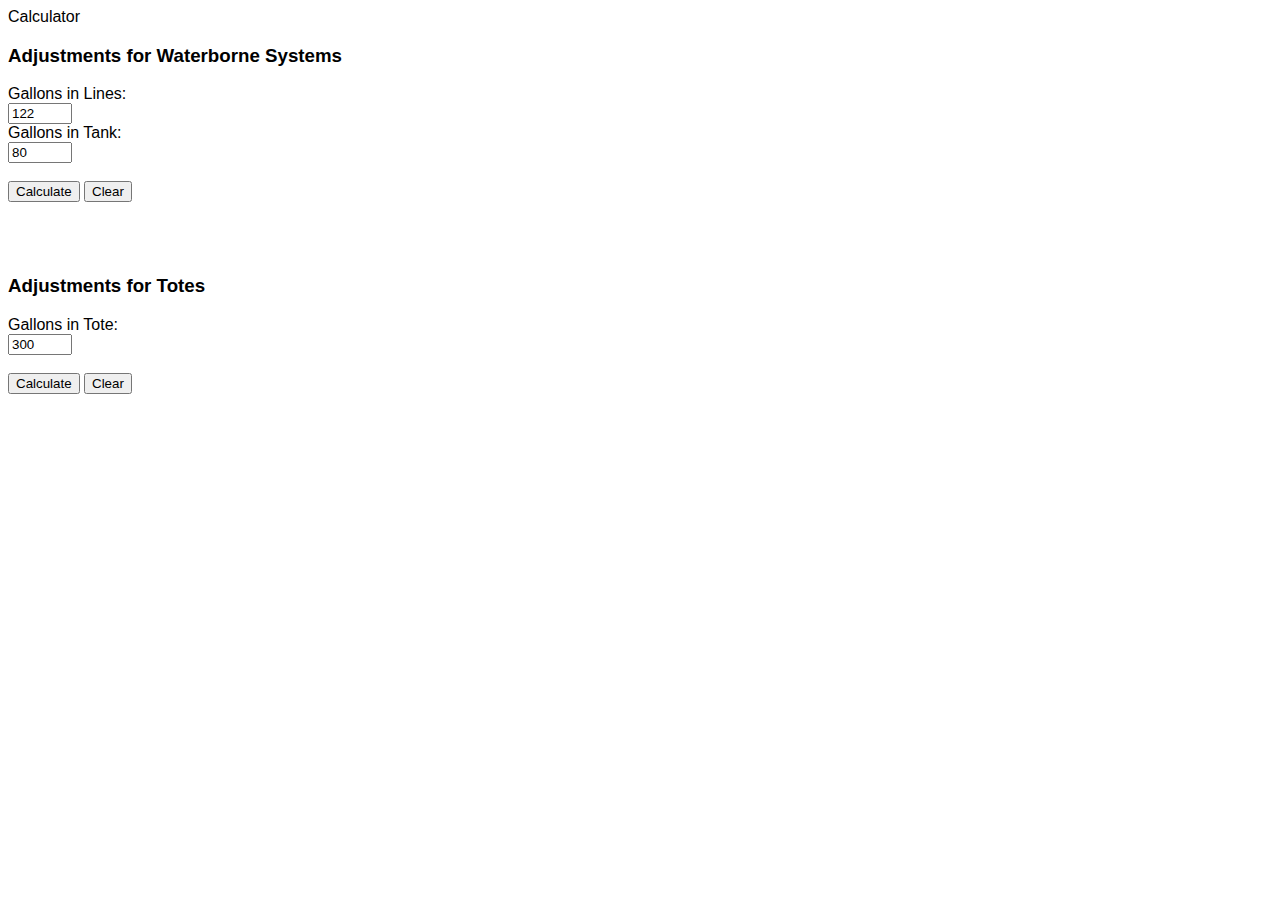
<file: index.html>
<!DOCTYPE html>
<html lang="en">
<head>
    <meta charset="UTF-8">
    <meta http-equiv="X-UA-Compatible" content="IE=edge">
    <meta name="viewport" content="width=device-width, initial-scale=1.0">
    <link href="https://cdn.jsdelivr.net/npm/bootstrap@5.3.0-alpha1/dist/css/bootstrap.min.css" rel="stylesheet" integrity="sha384-GLhlTQ8iRABdZLl6O3oVMWSktQOp6b7In1Zl3/Jr59b6EGGoI1aFkw7cmDA6j6gD" crossorigin="anonymous">
    <link rel="stylesheet" href="/style.css">
    <title>drawkram - Calculator</title>
</head>
<body>
    <nav class="navbar bg-dark border-bottom border-body" data-bs-theme="dark">
        <div class="container-fluid">
          <a class="navbar-brand">Calculator</a>
        </div>
    </nav>
    
    <div class="container-fluid">
      <form>
        <h3>Adjustments for Waterborne Systems</h3>
        <div>
          <label for="lines">Gallons in Lines:</label><br>
          <input type="number" id="n1" name="lines" min="20" max="140" value="122" required>
          <br>
          <label for="tank">Gallons in Tank:</label><br>
          <input type="number" id="n2" name="tank" min="20" max="140" step="1" value="80" required><br><br>
          <button type="button" onclick="systemCalculate()" class="btn btn-dark">Calculate</button>
          <button type="button" onclick="systemReset()" class="btn btn-dark">Clear</button>
        </div>
      </form>
      <br>
      <div id="systems"></div>
      <br>
      <br>

      <form>
        <h3>Adjustments for Totes</h3>
        <div>
          <label for="tote">Gallons in Tote:</label><br>
          <input type="number" id="tote" name="tote" value="300" min="0" max="300"><br><br>
          <button type="button" onclick="toteCalculate()" class="btn btn-dark">Calculate</button>
          <button type="button" onclick="toteReset()" class="btn btn-dark">Clear</button><br>
        </div>
      </form>
      <br>
      <div id="toteDiv"></div>
      </div>
      <!-- <div>
        Full thickener hit: 0.5%<br>
        Half thickener hit: 0.25%<br>
        Full amine hit: 0.05%<br>
        Half amine hit: 0.025%<br>
      </div> -->

      <script src="/main.js"></script>

</body>
</html>
</file>
<file: style.css>
body {
    font-family: 'Segoe UI', Tahoma, Geneva, Verdana, sans-serif;
}
</file>
